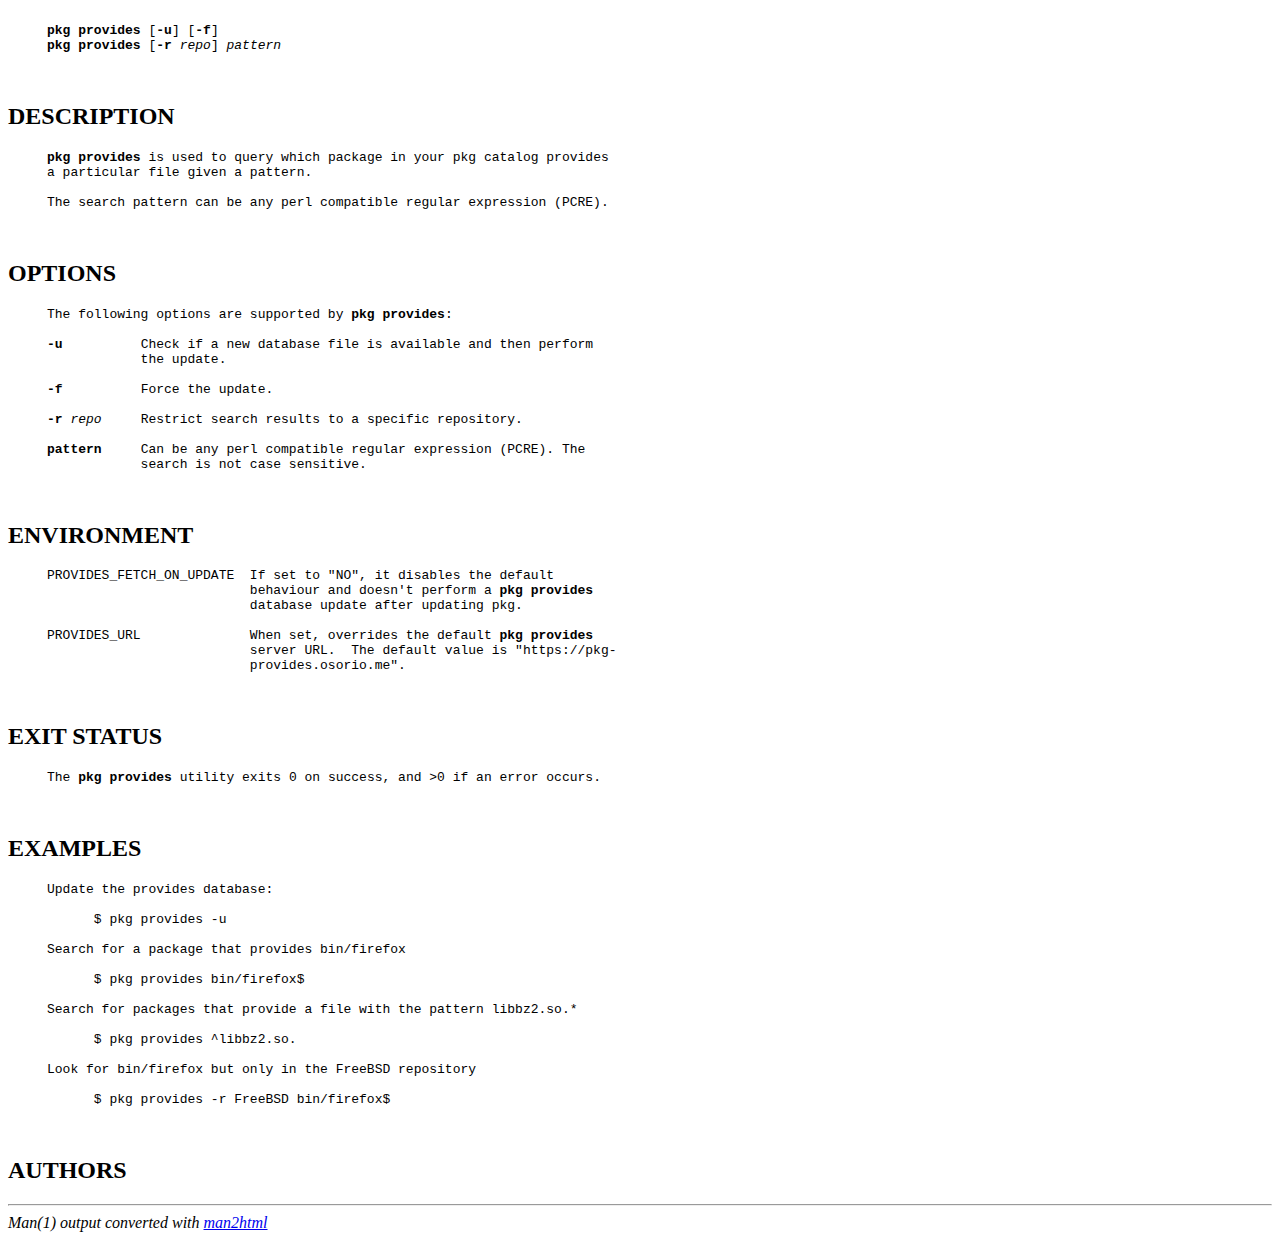
<file: pkg-provides-manpage.html>
<HTML>
<BODY>
<PRE>
<!-- Manpage converted by man2html 3.0.1 -->
     <B>pkg</B> <B>provides</B> [<B>-u</B>] [<B>-f</B>]
     <B>pkg</B> <B>provides</B> [<B>-r</B> <I>repo</I>] <I>pattern</I>


</PRE>
<H2>DESCRIPTION</H2><PRE>
     <B>pkg</B> <B>provides</B> is used to query which package in your pkg catalog provides
     a particular file given a pattern.

     The search pattern can be any perl compatible regular expression (PCRE).


</PRE>
<H2>OPTIONS</H2><PRE>
     The following options are supported by <B>pkg</B> <B>provides</B>:

     <B>-u</B>          Check if a new database file is available and then perform
                 the update.

     <B>-f</B>          Force the update.

     <B>-r</B> <I>repo</I>     Restrict search results to a specific repository.

     <B>pattern</B>     Can be any perl compatible regular expression (PCRE). The
                 search is not case sensitive.


</PRE>
<H2>ENVIRONMENT</H2><PRE>
     PROVIDES_FETCH_ON_UPDATE  If set to "NO", it disables the default
                               behaviour and doesn't perform a <B>pkg</B> <B>provides</B>
                               database update after updating pkg.

     PROVIDES_URL              When set, overrides the default <B>pkg</B> <B>provides</B>
                               server URL.  The default value is "https://pkg-
                               provides.osorio.me".


</PRE>
<H2>EXIT STATUS</H2><PRE>
     The <B>pkg</B> <B>provides</B> utility exits 0 on success, and &gt;0 if an error occurs.


</PRE>
<H2>EXAMPLES</H2><PRE>
     Update the provides database:

           $ pkg provides -u

     Search for a package that provides bin/firefox

           $ pkg provides bin/firefox$

     Search for packages that provide a file with the pattern libbz2.so.*

           $ pkg provides ^libbz2.so.

     Look for bin/firefox but only in the FreeBSD repository

           $ pkg provides -r FreeBSD bin/firefox$


</PRE>
<H2>AUTHORS</H2><PRE>
</PRE>
<HR>
<ADDRESS>
Man(1) output converted with
<a href="http://www.oac.uci.edu/indiv/ehood/man2html.html">man2html</a>
</ADDRESS>
</BODY>
</HTML>
</file>
